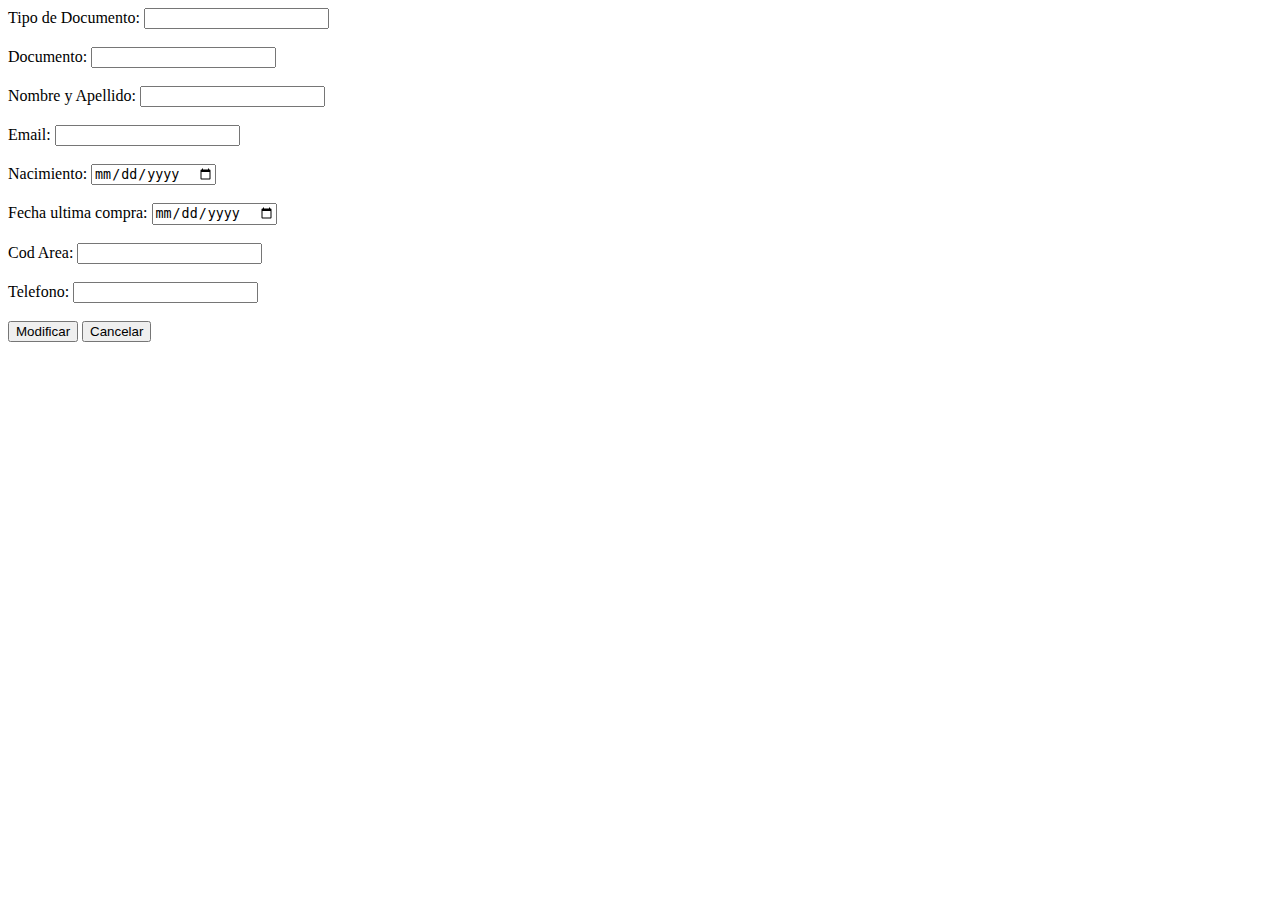
<file: src/main/resources/templates/layouts/formulario-cliente-editar.html>
<!DOCTYPE html>
<html lang="en">

<head>
    <meta charset="UTF-8">
    <meta http-equiv="X-UA-Compatible" content="IE=edge">
    <meta name="viewport" content="width=device-width, initial-scale=1.0">
    <title>Document</title>
</head>

<body>
    <div class="formulario " th:fragment="formulario-cliente-editar">
        <form id="formCliente" th:object="${unCliente}" th:action="@{/cliente/modificar}" method="post">
            <div class="form-group row d-flex justify-content-center">
                <label for="tipodoc" class="col-sm-3 col-md-2 form-label text-center">Tipo de Documento: </label>
                <input type="text" id="tipodoc" th:field="*{tipoDoc}" class="col-7 form-control" readonly>
            </div>

            <br>

            <div class="form-group row d-flex justify-content-center">
                <label for="numdoc" class="col-sm-3 col-md-2 form-label text-center">Documento:</label>
                <input type="number" id="numdoc" th:field="*{nroDoc}" class="col-7 form-control" readonly>
            </div>

            <br>

            <div class="form-group row d-flex justify-content-center">
                <label for="nombreapellido" class="col-sm-3 col-md-2 form-label text-center">Nombre y Apellido:</label>
                <input type="text" id="nombreapellido" th:field="*{nombreApellido}" class="col-7 form-control">
            </div>

            <br>
            <div class="form-group row d-flex justify-content-center">
                <label for="email" class="col-sm-3 col-md-2 form-label text-center">Email:</label>
                <input type="email" id="email" th:field="*{email}" class="col-7 form-control">
            </div>

            <br>
            <div class="form-group row d-flex justify-content-center">
                <label for="fechanac" class="col-sm-3 col-md-2 form-label text-center">Nacimiento:</label>
                <input type="date" id="fechanac" th:field="*{fechaNacimiento}" class="col-7 form-control" required>
            </div>

            <br>
            <div class="form-group row d-flex justify-content-center">
                <label for="fucompra" class="col-sm-3 col-md-2 form-label text-center">Fecha ultima compra:</label>
                <input type="date" id="fucompra" th:field="*{fechaUltimaCompra}" class="col-7 form-control" required>
            </div>

            <br>
            <div class="form-group row d-flex justify-content-center">
                <label for="codigo" class="col-sm-3 col-md-2 form-label text-center">Cod Area:</label>
                <input type="number" id="codigo" th:field="*{codigoAreaTel}" class="col-7 form-control">
            </div>

            <br>
            <div class="form-group row d-flex justify-content-center">
                <label for="numtel" class="col-sm-3 col-md-2 form-label text-center">Telefono:</label>
                <input type="number" id="numtel" th:field="*{numTel}" class="col-7 form-control">
            </div>
            <br>
            <div class="form-group d-flex justify-content-center">
                <button type="submit" class="btn btn-primary mr-2">Modificar</button>
                <button type="reset" class="btn btn-danger">Cancelar</button>
            </div>
        </form>
    </div>

</body>

</html>
</file>
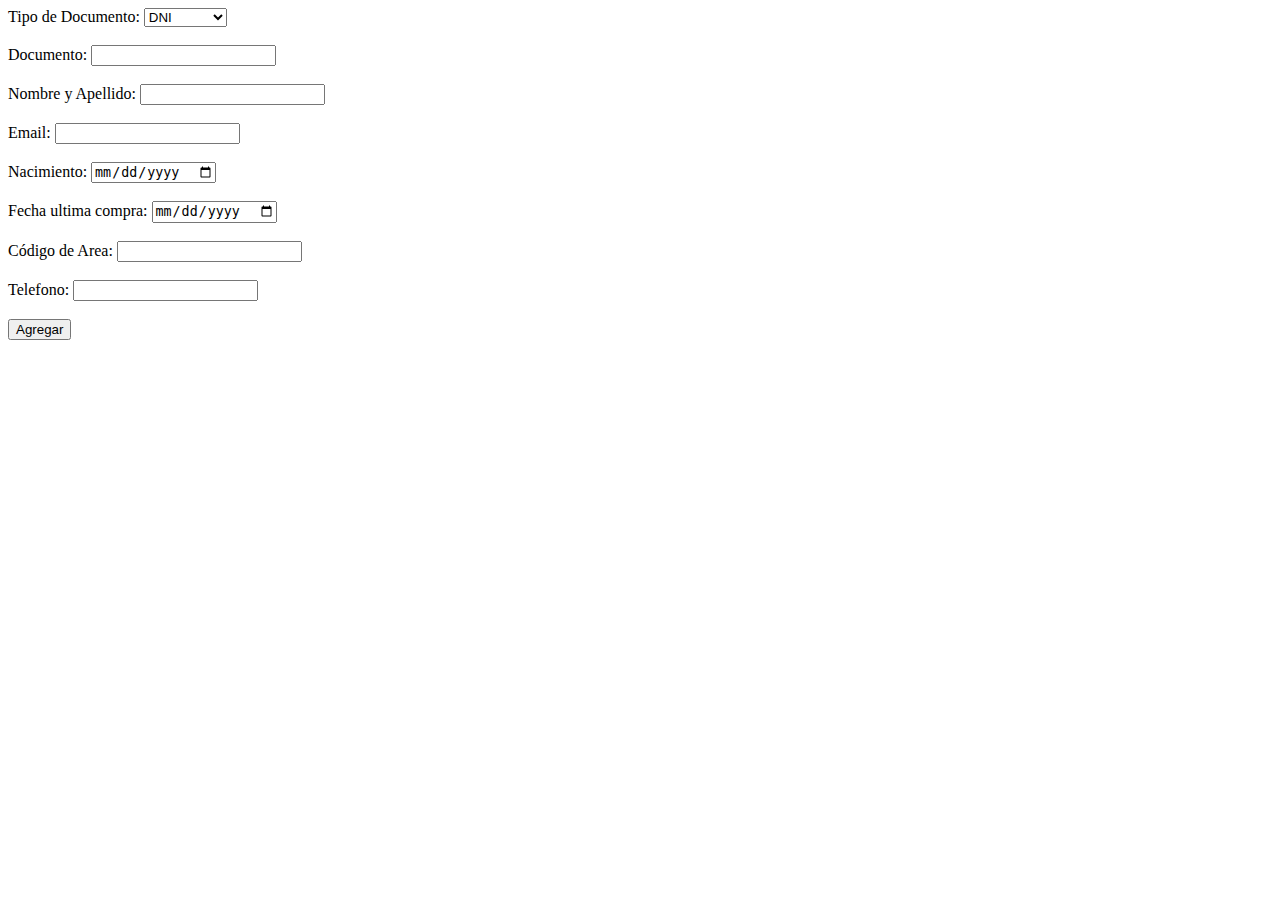
<file: src/main/resources/templates/layouts/formulario-cliente.html>
<!DOCTYPE html>
<html lang="en">

<head>
    <meta charset="UTF-8">
    <meta http-equiv="X-UA-Compatible" content="IE=edge">
    <meta name="viewport" content="width=device-width, initial-scale=1.0">
    <title>Document</title>
</head>

<body>
    <div class="formulario " th:fragment="formulario-cliente">
        <form id="formCliente" th:object="${unCliente}" th:action="@{/cliente/guardar}" method="post">
            <div class="form-group row d-flex justify-content-center">
                <label for="tipodoc" class="col-sm-3 col-md-2 form-label text-center">Tipo de Documento: </label>
                <select name="tipodoc" id="tipodoc" class="col-7 form-control" th:field="*{tipoDoc}">
                    <option value="DNI" selected>DNI</option>
                    <option value="Pasaporte">Pasaporte</option>
                </select>
            </div>

            <br>

            <div class="form-group row d-flex justify-content-center">
                <label for="numdoc" class="col-sm-3 col-md-2 form-label text-center">Documento:</label>
                <input type="number" id="numdoc" th:field="*{nroDoc}" class="col-7 form-control">
            </div>

            <br>

            <div class="form-group row d-flex justify-content-center">
                <label for="nombreapellido" class="col-sm-3 col-md-2 form-label text-center">Nombre y Apellido:</label>
                <input type="text" id="nombreapellido" th:field="*{nombreApellido}" class="col-7 form-control">
            </div>

            <br>
            <div class="form-group row d-flex justify-content-center">
                <label for="email" class="col-sm-3 col-md-2 form-label text-center">Email:</label>
                <input type="email" id="email" th:field="*{email}" class="col-7 form-control">
            </div>

            <br>
            <div class="form-group row d-flex justify-content-center">
                <label for="fechanac" class="col-sm-3 col-md-2 form-label text-center">Nacimiento:</label>
                <input type="date" id="fechanac" th:field="*{fechaNacimiento}" class="col-7 form-control" required>
            </div>

            <br>
            <div class="form-group row d-flex justify-content-center">
                <label for="fucompra" class="col-sm-3 col-md-2 form-label text-center">Fecha ultima compra:</label>
                <input type="date" id="fucompra" th:field="*{fechaUltimaCompra}" class="col-7 form-control" required>
            </div>

            <br>
            <div class="form-group row d-flex justify-content-center">
                <label for="codigo" class="col-sm-3 col-md-2 form-label text-center">Código de Area:</label>
                <input type="number" id="codigo" th:field="*{codigoAreaTel}" class="col-7 form-control">
            </div>

            <br>
            <div class="form-group row d-flex justify-content-center">
                <label for="numtel" class="col-sm-3 col-md-2 form-label text-center">Telefono:</label>
                <input type="number" id="numtel" th:field="*{numTel}" class="col-7 form-control">
            </div>
            <br>
            <div class="form-group d-flex justify-content-center">
                <button type="submit" class="btn btn-primary mr-2">Agregar</button>
            </div>
        </form>
    </div>

</body>

</html>
</file>
